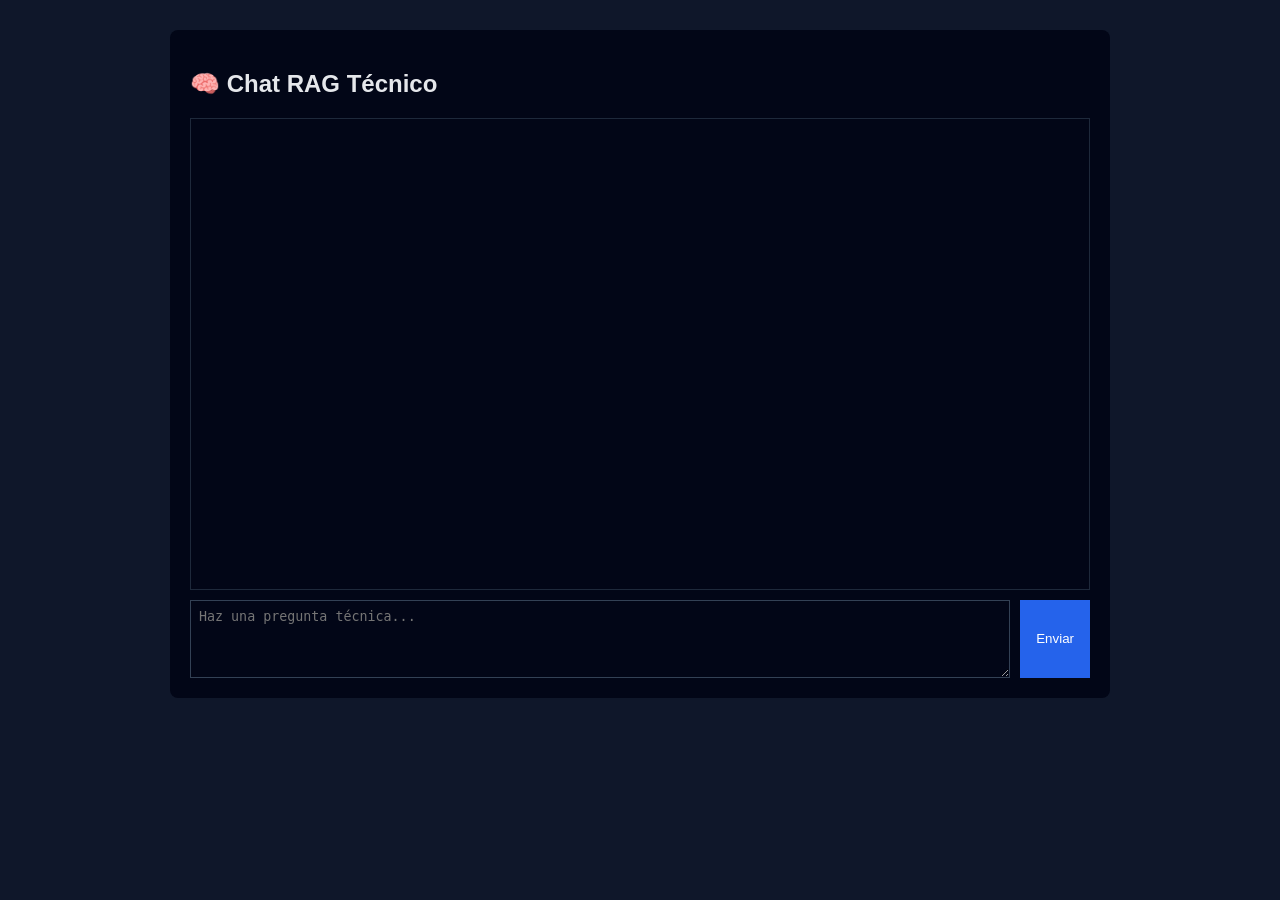
<file: Ollama wideum RAG/app/static/index.html>
<!DOCTYPE html>
<html lang="es">
<head>
  <meta charset="UTF-8" />
  <title>Chat RAG Técnico</title>
  <link rel="stylesheet" href="style.css" />
</head>
<body>
  <div class="chat-container">
    <h2>🧠 Chat RAG Técnico</h2>
    <div id="chat"></div>
    <div class="input-area">
      <textarea id="question" placeholder="Haz una pregunta técnica..."></textarea>
      <button onclick="send()">Enviar</button>
    </div>
  </div>
  <script src="chat.js"></script>
</body>
</html>
</file>
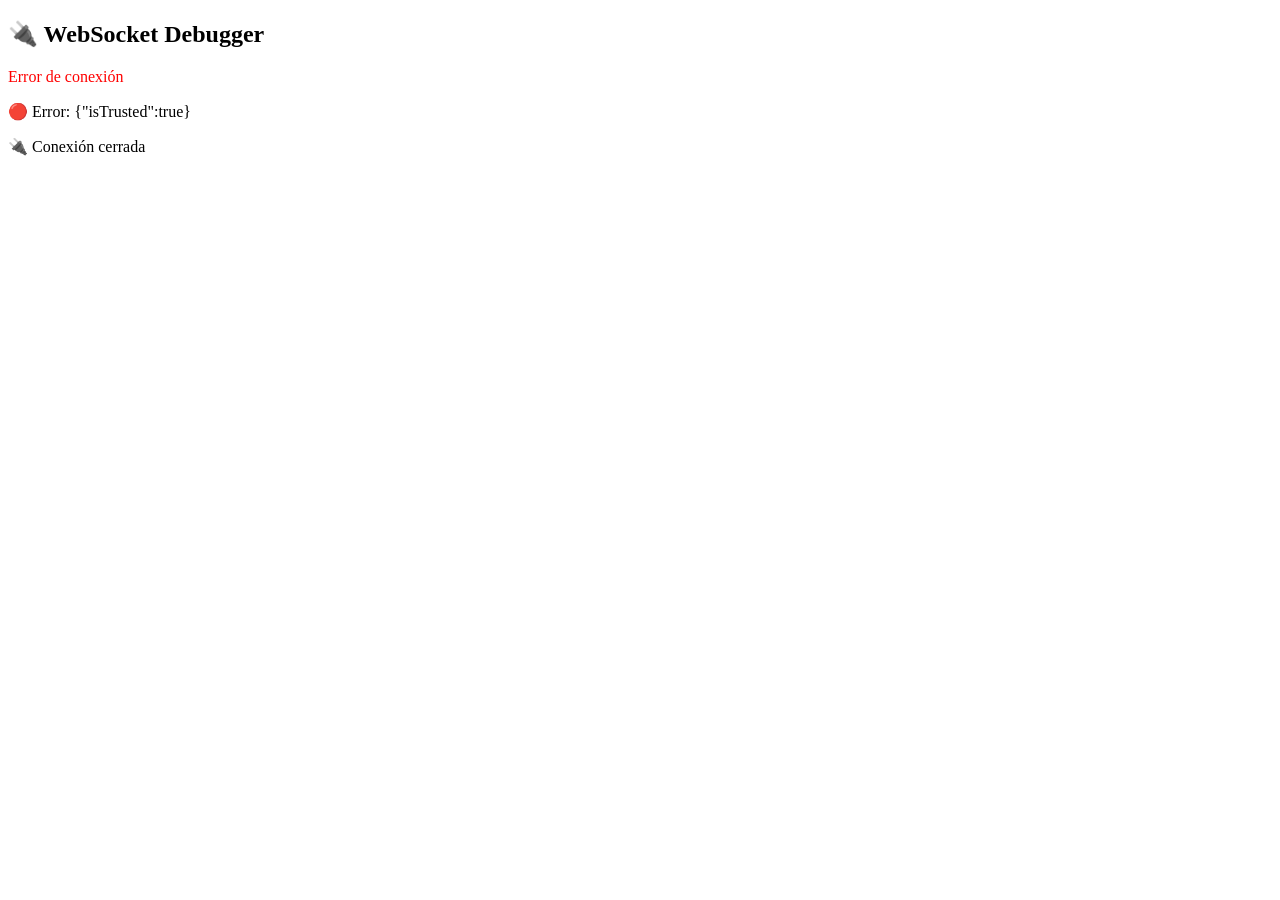
<file: app/static/debugws.html>
<!DOCTYPE html>
<html>
<body>
    <h2>🔌 WebSocket Debugger</h2>
    <div id="status">Conectando...</div>
    <div id="log"></div>

    <script>
        const log = (msg) => {
            document.getElementById('log').innerHTML += `<p>${msg}</p>`;
            console.log(msg);
        };

        const protocol = window.location.protocol === 'https:' ? 'wss:' : 'ws:';
        const ws = new WebSocket(`${protocol}//${window.location.host}/init`);

        ws.onopen = () => {
            document.getElementById('status').innerHTML = ' Conectado';
            document.getElementById('status').style.color = 'green';
            log('🟢 Conexión establecida');
            ws.send(JSON.stringify([{role: "user", content: "test"}]));
        };

        ws.onmessage = (e) => {
            log(`📩 Recibido: ${e.data.substring(0, 100)}...`);
        };

        ws.onerror = (e) => {
            document.getElementById('status').innerHTML = 'Error de conexión';
            document.getElementById('status').style.color = 'red';
            log('🔴 Error: ' + JSON.stringify(e));
        };

        ws.onclose = () => {
            log('🔌 Conexión cerrada');
        };
    </script>
</body>
</html>
</file>
<file: Ollama wideum RAG/app/static/style.css>
body { background: #0f172a; font-family: Arial; color: #e5e7eb; }
.chat-container { max-width: 900px; margin: 30px auto; background: #020617; padding: 20px; border-radius: 8px; }
#chat { height: 450px; overflow-y: auto; border: 1px solid #1e293b; padding: 10px; margin-bottom: 10px; }
.message { margin-bottom: 12px; }
.user { color: #38bdf8; }
.ai { color: #a7f3d0; }
.input-area { display: flex; gap: 10px; }
textarea { flex: 1; height: 60px; background: #020617; color: #e5e7eb; border: 1px solid #334155; padding: 8px; }
button { background: #2563eb; color: white; border: none; padding: 10px 16px; cursor: pointer; }
</file>
